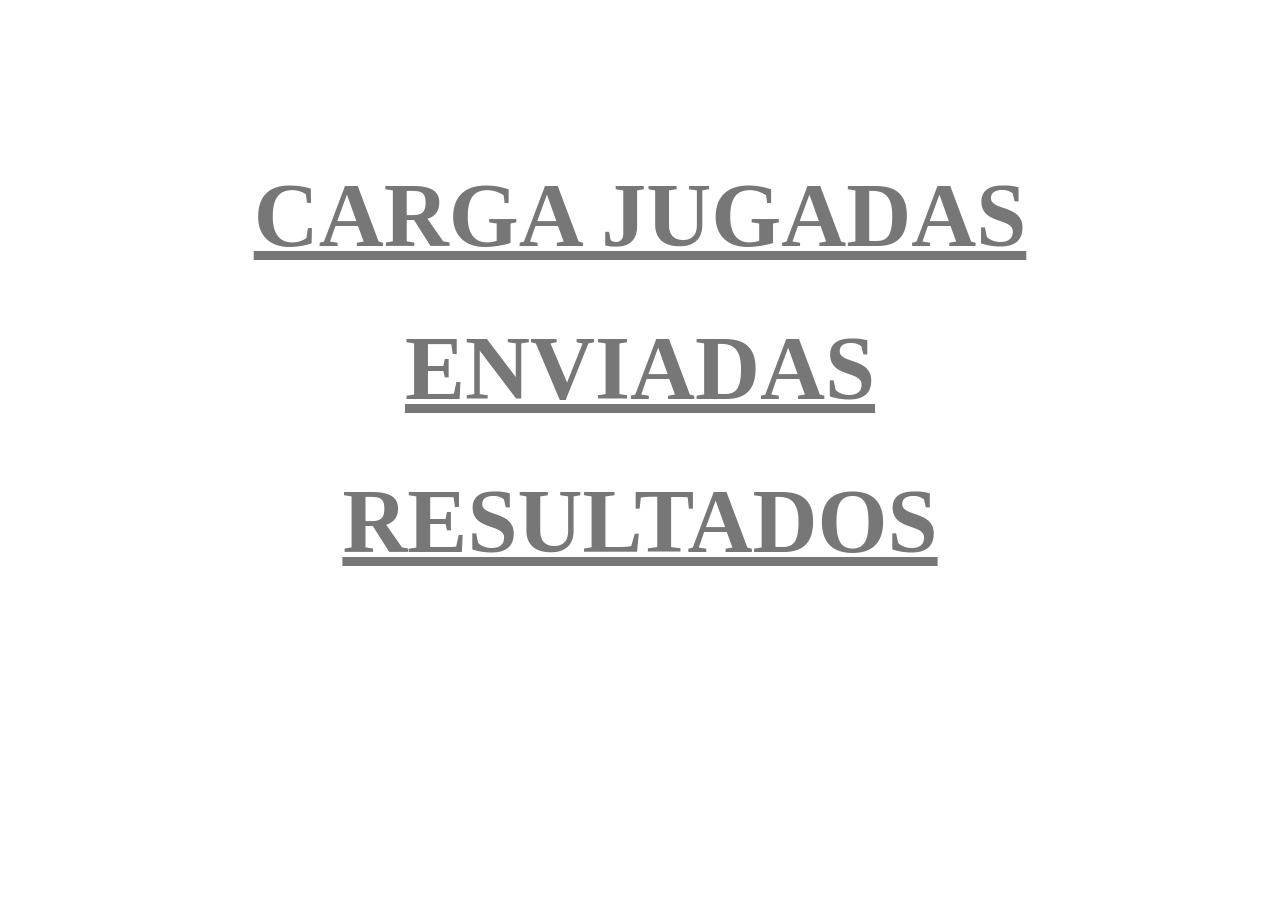
<file: index.html>
<!DOCTYPE html>
<html lang="es">
<head>
<meta charset="UTF-8">
<title>TimbaBarber</title>
<link rel="stylesheet" href="style.css">
</head>
<body>


<div class="menu">

    <a href="jugadas.html">CARGA JUGADAS</a>

    <a href="enviadas.html">ENVIADAS</a>

    <a href="resultados.html">RESULTADOS</a>

</div>

</body>
</html>
</file>
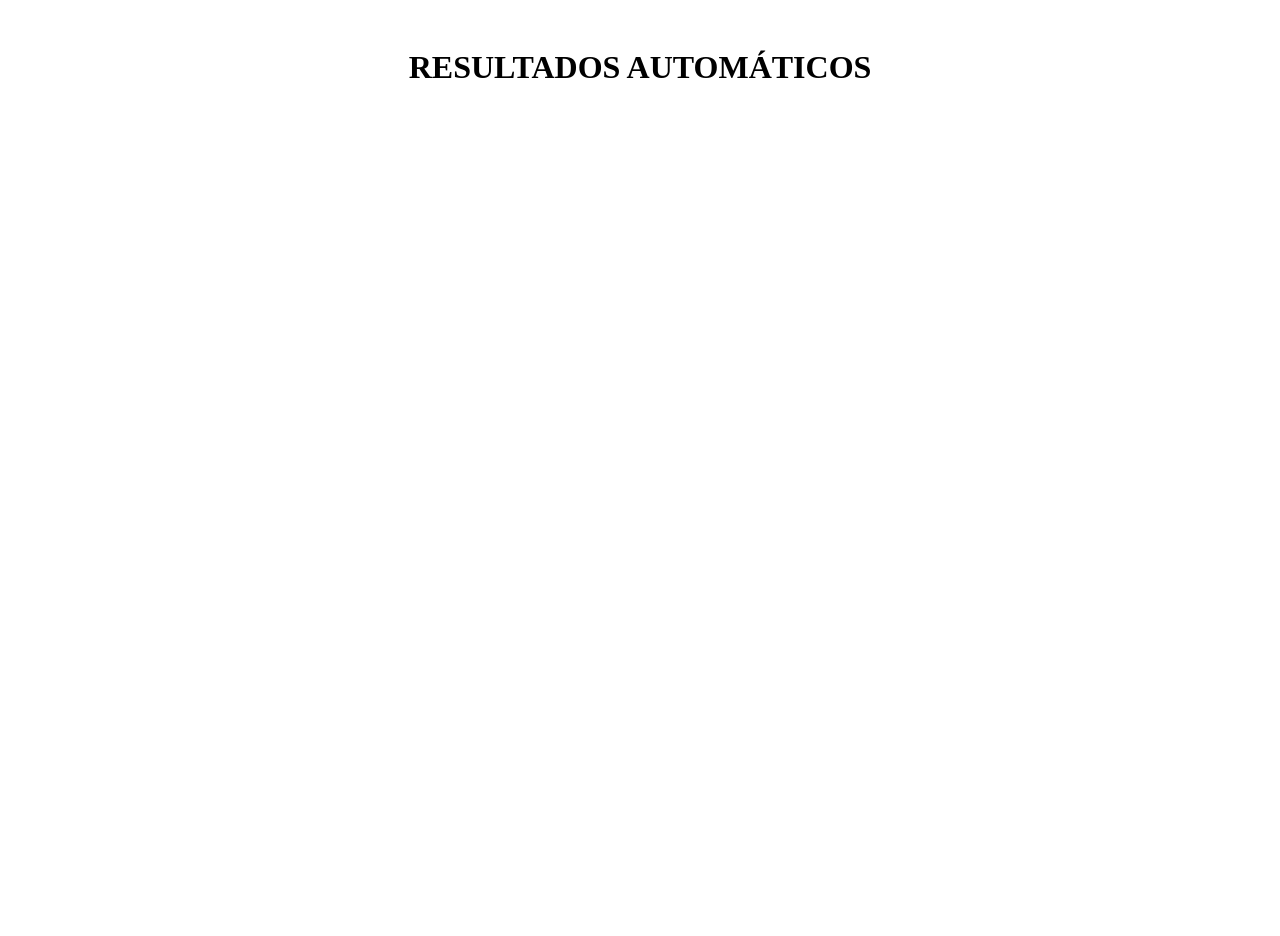
<file: resultados.html>
<!DOCTYPE html>
<html lang="es">
<head>
<meta charset="UTF-8">
<title>Resultados</title>
<link rel="stylesheet" href="style.css">
</head>
<body>

<div class="contenedor">

<h1>RESULTADOS AUTOMÁTICOS</h1>

</div>

</body>
</html>
</file>
<file: style.css>
.filas-loterias{
    margin-bottom:40px;
}

.loteria{
    background:#cccccc;
    border:2px solid gray;
    padding:10px 15px;
    font-size:28px;
    margin:5px;
    cursor:pointer;
}

.loteria.activa{
    background:#f3c808;
}

.inputs{
    display:flex;
    justify-content:center;
    gap:20px;
    margin-top:30px;
}

.campo{
    display:flex;
    flex-direction:column;
}

.campo label{
    font-size:32px;
}

.campo input{
    width:140px;
    height:60px;
    font-size:40px;
    text-align:center;
    border:2px solid gray;
}

.botones{
    margin-top:30px;
}

.botones button{
    font-size:30px;
    padding:10px 30px;
    margin:10px;
}

.tabla{
    width:900px;
    border-collapse:collapse;
    background:white;
}

.tabla th{
    background:#bfe0ff;
    border:2px solid gray;
    font-size:36px;
}

.tabla td{
    border:2px solid gray;
    text-align:center;
    font-size:34px;
    padding:10px;
}

.ticket-link{
    color:blue;
    font-size:60px;
    font-weight:bold;
    text-decoration:underline;
}
.topbar{
    background:rgb(0, 0, 0);
    color:white;
    font-weight:bold;
    padding:10px;

    display:flex;
    align-items:center;
    justify-content:center;

    font-size:28px;
}

.logo{
    width:60px;
    height:60px;
    object-fit:contain;
    margin-right:10px;
}
.menu{

    height:80vh;

    display:flex;

    flex-direction:column;

    justify-content:center;

    align-items:center;

}

.menu a{

    display:block;

    font-size:90px;

    margin:25px;

    color:#777;

    text-decoration:underline;

    font-weight:bold;

    text-align:center;

}
.filas-loterias{

    display:flex;

    flex-wrap:wrap;

    justify-content:center;

    align-items:flex-start;

    gap:20px;

}

.contenedor{
    width:100%;
    min-height:100vh;
    display:flex;
    justify-content:center;
    align-items:flex-start;
    padding-top:20px;
}
    

.panel{

    display:flex;

    flex-direction:column;

    align-items:center;

    justify-content:center;

}#ticket,
#total{

    margin:10px;

    font-size:40px;

    text-align:center;

}.info-ticket{

    display:flex;

    gap:40px;

    justify-content:center;

    align-items:center;

    margin:20px;

}

.info-ticket h1{

    margin:0;

    font-size:40px;

    color:black;

}

#ticket,
#total{

    color:red;

}.grupo-horario{


    

    display:flex;

    flex-direction:column;

    align-items:center;

}

.grupo-horario h2{

    margin-bottom:15px;

    font-size:35px;

}
#fechaHoy {
    text-align: center;
    font-size: 32px;
    margin: 20px 0;
    font-weight: bold;
}

.contenedor .buscador {
    display: flex;
    justify-content: center;
    align-items: center;
    gap: 10px;
    margin-bottom: 20px;
}

.contenedor .buscador input {
    padding: 10px;
    font-size: 16px;
    border-radius: 8px;
    border: 1px solid #ccc;
}

.contenedor .buscador button {
    padding: 10px 15px;
    font-size: 16px;
    border-radius: 8px;
    border: none;
    cursor: pointer;
}
.btn-cerrar {
    padding: 12px 25px;
    font-size: 18px;
    border-radius: 8px;
    border: none;
    cursor: pointer;
    background: #222;
    color: white;
}

.btn-cerrar:hover {
    background: #444;
}
.header-tiempo {
    display: flex;
    justify-content: center;
    align-items: center;
    gap: 30px;
    margin-bottom: 20px;
}

#fechaHoy,
#horaActual {
    font-size: 36px;
    font-weight: bold;
}
.contenido-enviadas{
    display:flex;
    flex-direction:column;
    align-items:center;
    width:100%;
}

.volver{
    display:flex;
    justify-content:center;
    margin:40px 0;
}

.volver button{
    padding:12px 25px;
    font-size:18px;
    border-radius:8px;
    cursor:pointer;
}
.celda-check{
    width:70px;
    height:60px;
    text-align:center;
    vertical-align:middle;
}

.check{
    width:28px;
    height:28px;
    cursor:pointer;
}
</file>
